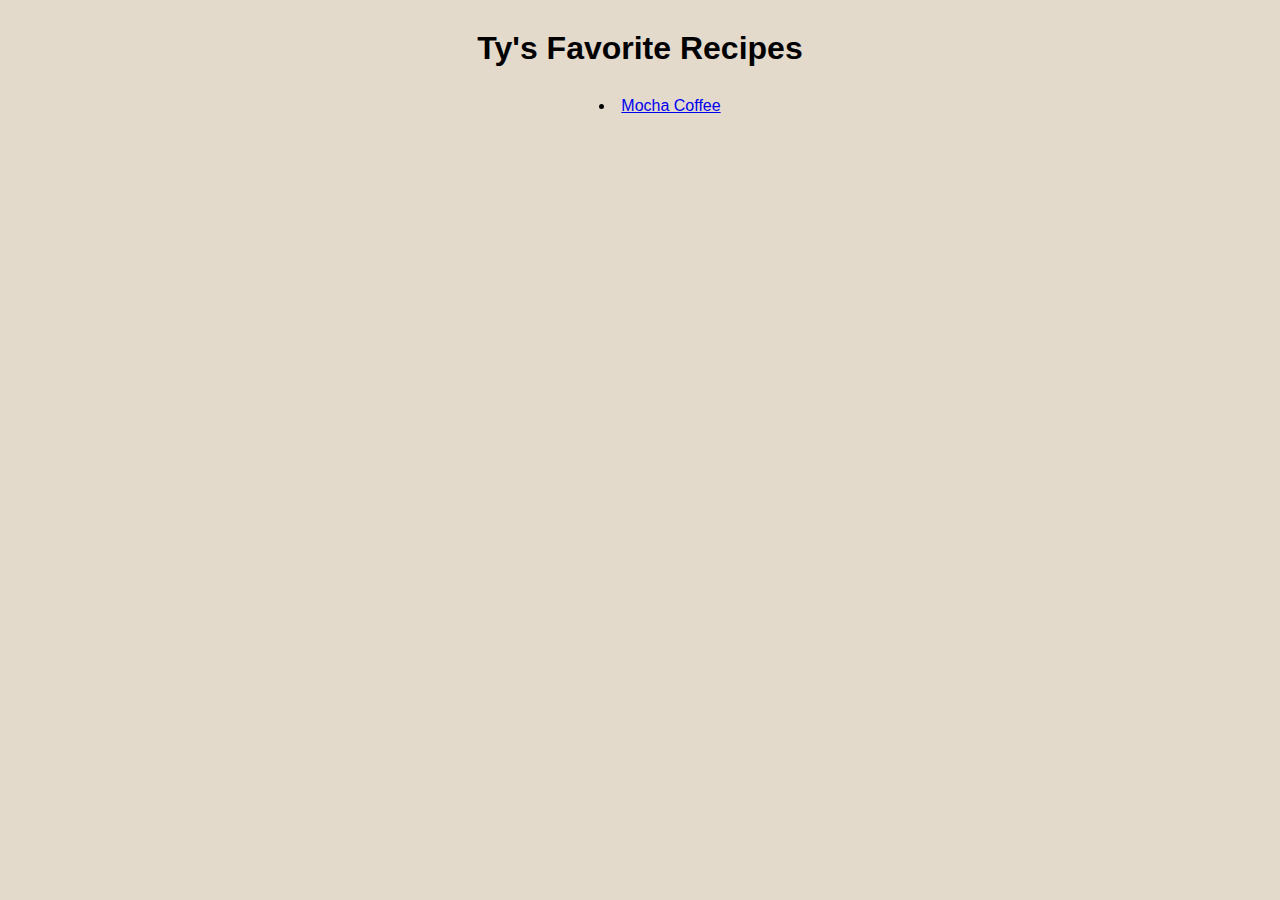
<file: index.html>
<!DOCTYPE html>
<hmtl lang ="en">
    <head>
        <meta charset="UTF-8">
        <title>Index</title>
        <link rel="stylesheet" href="style.css"
    </head>
    <body>
        <h1>Ty's Favorite Recipes</h1>
        <ul>
            <li><a href="recipes/mocha_coffee.html">Mocha Coffee</a></li>
        </ul>
            

            
    </body>


</hmtl>
</file>
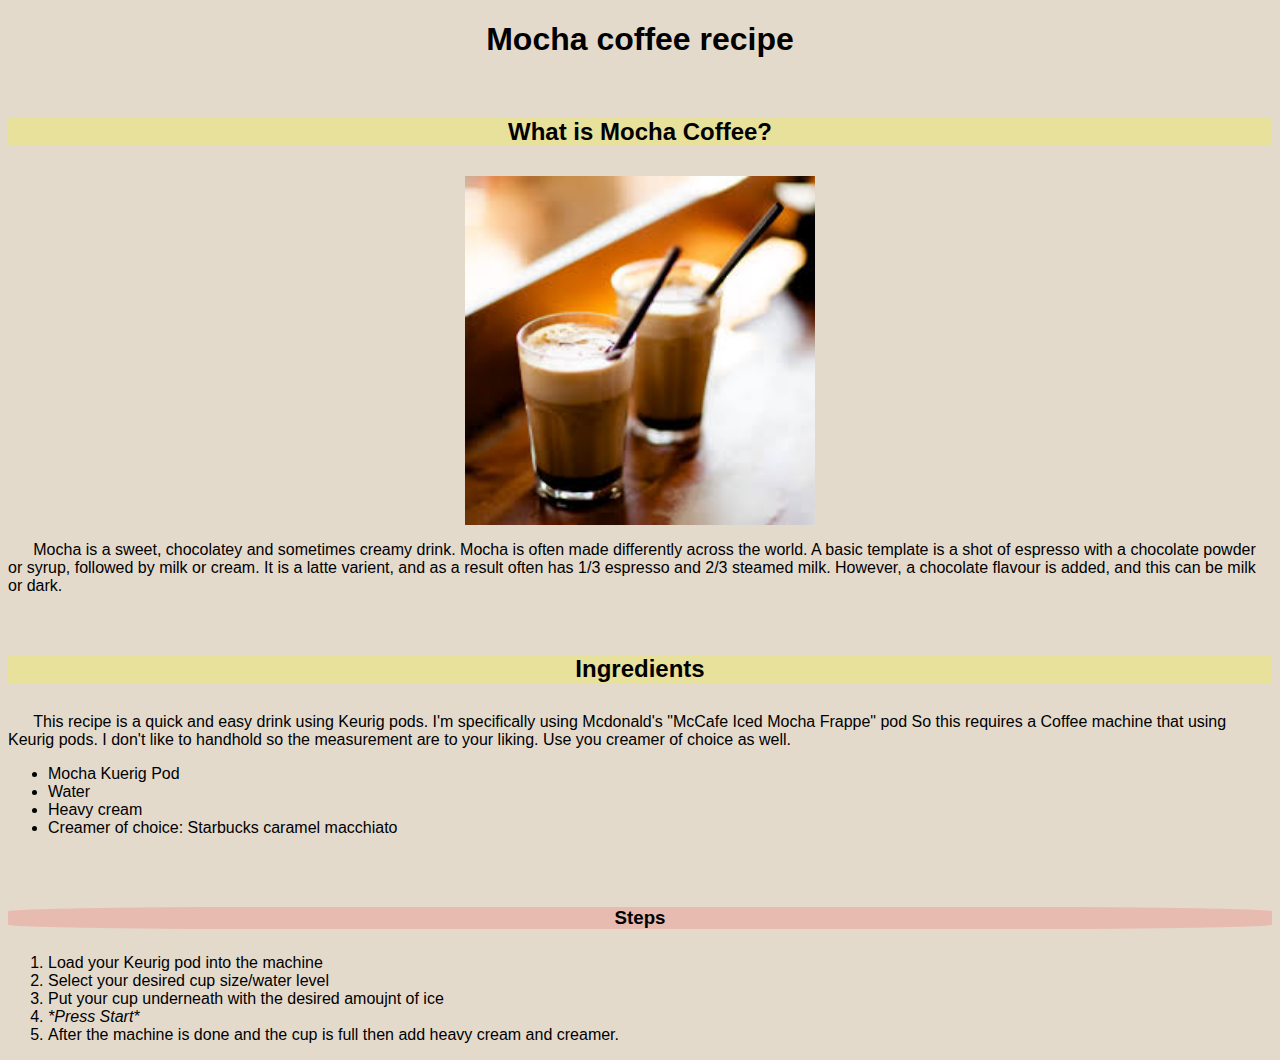
<file: recipes/mocha_coffee.html>
<!DOCTYPE html>
<hmtl lang ="en">
    <head>
        <meta charset="UTF-8">
        <title>Mocha coffee recipe</title>
        <link rel="stylesheet" href="style.css">
    </head>
    <body>
        <h1>Mocha coffee recipe</h1>
        <h2>What is Mocha Coffee?</h2>
        <img src="mocha_finished.jpeg">
        <p>Mocha is a sweet, chocolatey and sometimes creamy drink.
            Mocha is often made differently across the world. 
            A basic template is a shot of espresso with 
            a chocolate powder or syrup, followed by milk or cream. 
            It is a latte varient, 
            and as a result often has 1/3 espresso and 2/3 steamed milk. 
            However, a chocolate flavour is added, and this can be milk or dark.
        </p>
        <h2>Ingredients</h2>
        <P>This recipe is a quick and easy drink using Keurig pods.
            I'm specifically using Mcdonald's "McCafe Iced Mocha Frappe" pod
            So this requires a Coffee machine that using Keurig pods.
            I don't like to handhold so the measurement are to your liking.
            Use you creamer of choice as well.
        </P>
        <ul>
            <li>Mocha Kuerig Pod</li>
            <li>Water</li>
            <li>Heavy cream</li>
            <li>Creamer of choice: Starbucks caramel macchiato</li>

        </ul>

        <h3>Steps</h3>
        <ol>
            <li>Load your Keurig pod into the machine</li>
            <li>Select your desired cup size/water level</li>
            <li>Put your cup underneath with the desired amoujnt of ice</li>
            <li><div class="inside">*Press Start*</div></li>
            <li>After the machine is done and the cup is full then add heavy cream
                and creamer.
            </li>
            
        </ol>



    </body>



</hmtl>
</file>
<file: style.css>
body {
    font-family: Verdana, Geneva, Tahoma, sans-serif;
    background-color: rgba(219, 206, 187, 0.753);   
}

h1{
    text-align: center;
    margin: 30px auto 30px auto;

}

li {
    list-style-position: inside;
    text-align: center;
}
</file>
<file: recipes/style.css>
h1{
    text-align: center;


}


h2 {
    background-color:rgba(247, 247, 0, 0.24);
    text-align: center;
    margin: 60px auto  30px auto

}

h3{
    background-color: rgba(248, 43, 43, 0.178);
    border-radius: 20%;
    text-align: center;
    margin: 70px auto 25px auto
}

img {
    height: auto;
    width: 350px;
    display: block;
    margin-left: auto;
    margin-right: auto;
}

body {
    font-family: Verdana, Geneva, Tahoma, sans-serif;
    background-color: rgba(219, 206, 187, 0.753);   
}

p {
    text-indent: 2%;
}

li .inside {
    font-style: italic;
}
</file>
